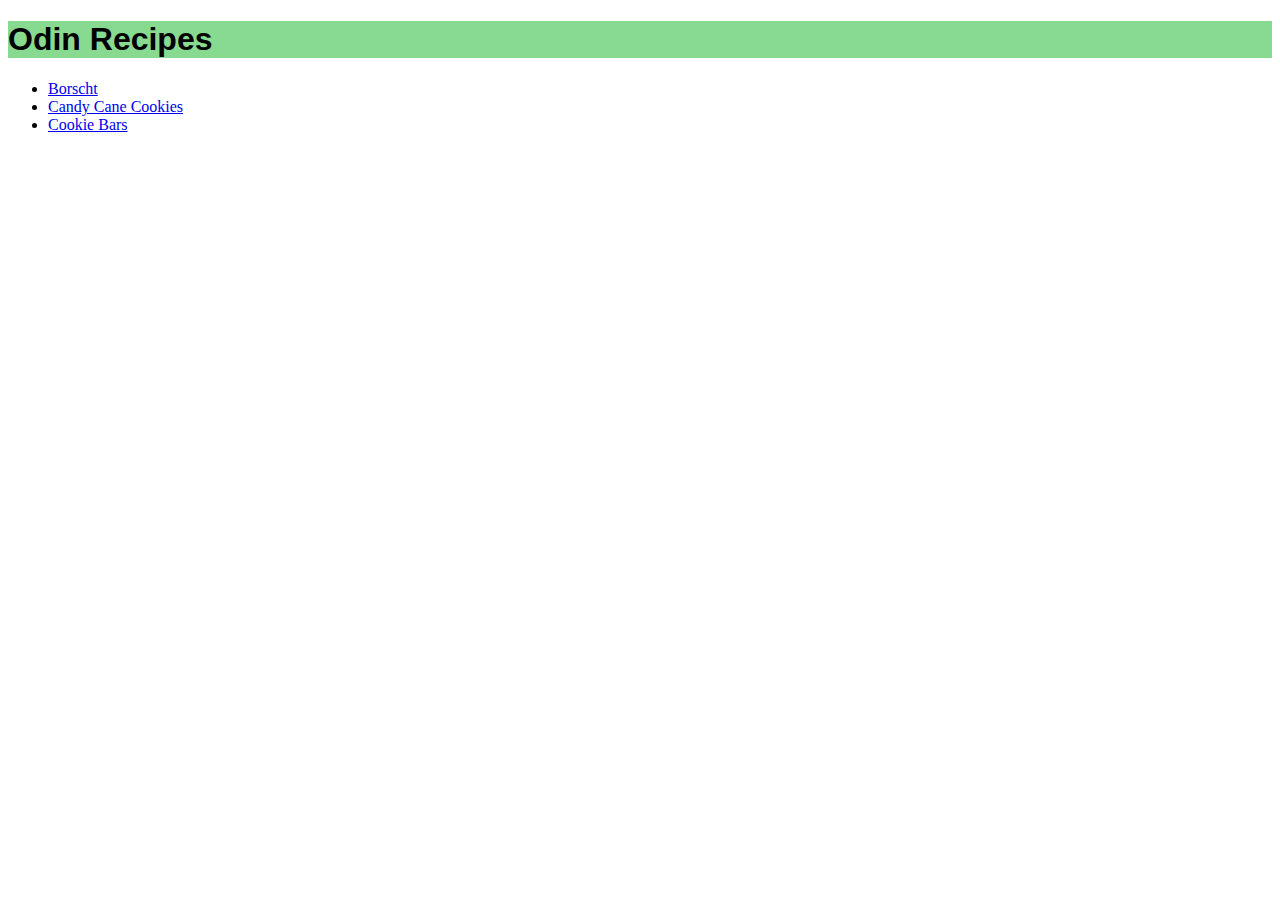
<file: index.html>
<!DOCTYPE html>
<html>
    <head lang="en">
        <meta charset="utf-8">
        <title>Odin Recipes</title>

        <link rel="stylesheet" href="style.css">
    </head>
    <body>
        <h1>Odin Recipes</h1>
        <ul>
            <li><a href="recipes/borscht.html">Borscht</a></li>
            <li><a href="recipes/candy-cane-cookies.html">Candy Cane Cookies</a></li>
            <li><a href="recipes/cookie-bars.html">Cookie Bars</a></li>
        </ul>
    </body>
</html>
</file>
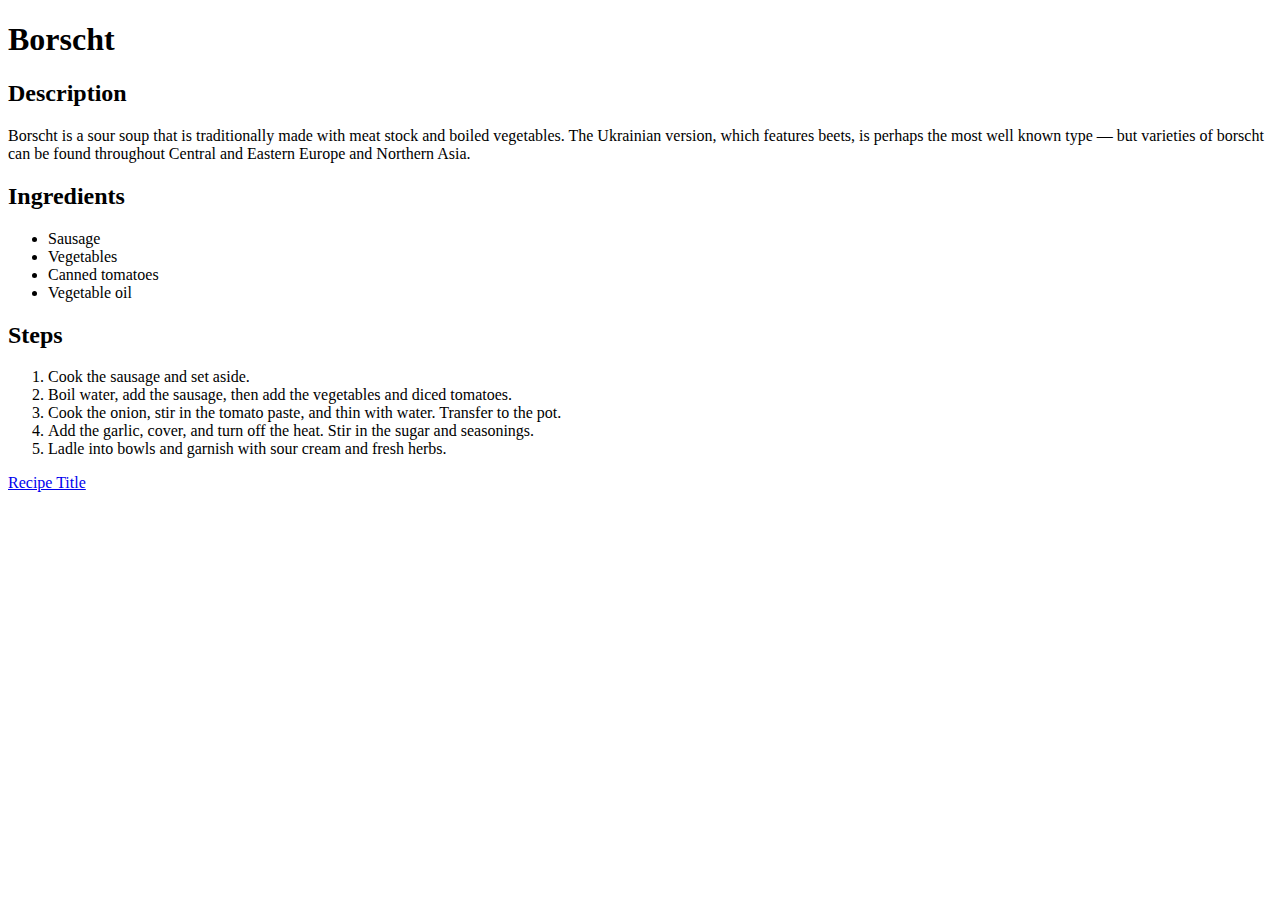
<file: recipes/borscht.html>
<!DOCTYPE html>
<html>
    <head lang="en">
        <meta charset="utf-8">
        <title>Borscht Recipe</title>
    </head>
    <body>
        <h1>Borscht</h1>
    

        <h2>Description</h2>
        <p>Borscht is a sour soup that is traditionally made with 
            meat stock and boiled vegetables. The Ukrainian version, 
            which features beets, is perhaps the most well known type 
            — but varieties of borscht can be found throughout Central 
            and Eastern Europe and Northern Asia. </p>

        <h2>Ingredients</h2>
        <ul>
            <li>Sausage</li>
            <li>Vegetables</li>
            <li>Canned tomatoes</li>
            <li>Vegetable oil</li>
        </ul>

        <h2>Steps</h2>
        <ol>
            <li>Cook the sausage and set aside.</li>
            <li>Boil water, add the sausage, then add the vegetables and diced tomatoes. </li>
            <li>Cook the onion, stir in the tomato paste, and thin with water. Transfer to the pot.</li>
            <li>Add the garlic, cover, and turn off the heat. Stir in the sugar and seasonings.</li>
            <li>Ladle into bowls and garnish with sour cream and fresh herbs.</li>
        </ol>

        <a href="../index.html">Recipe Title</a>
    </body>
</html>
</file>
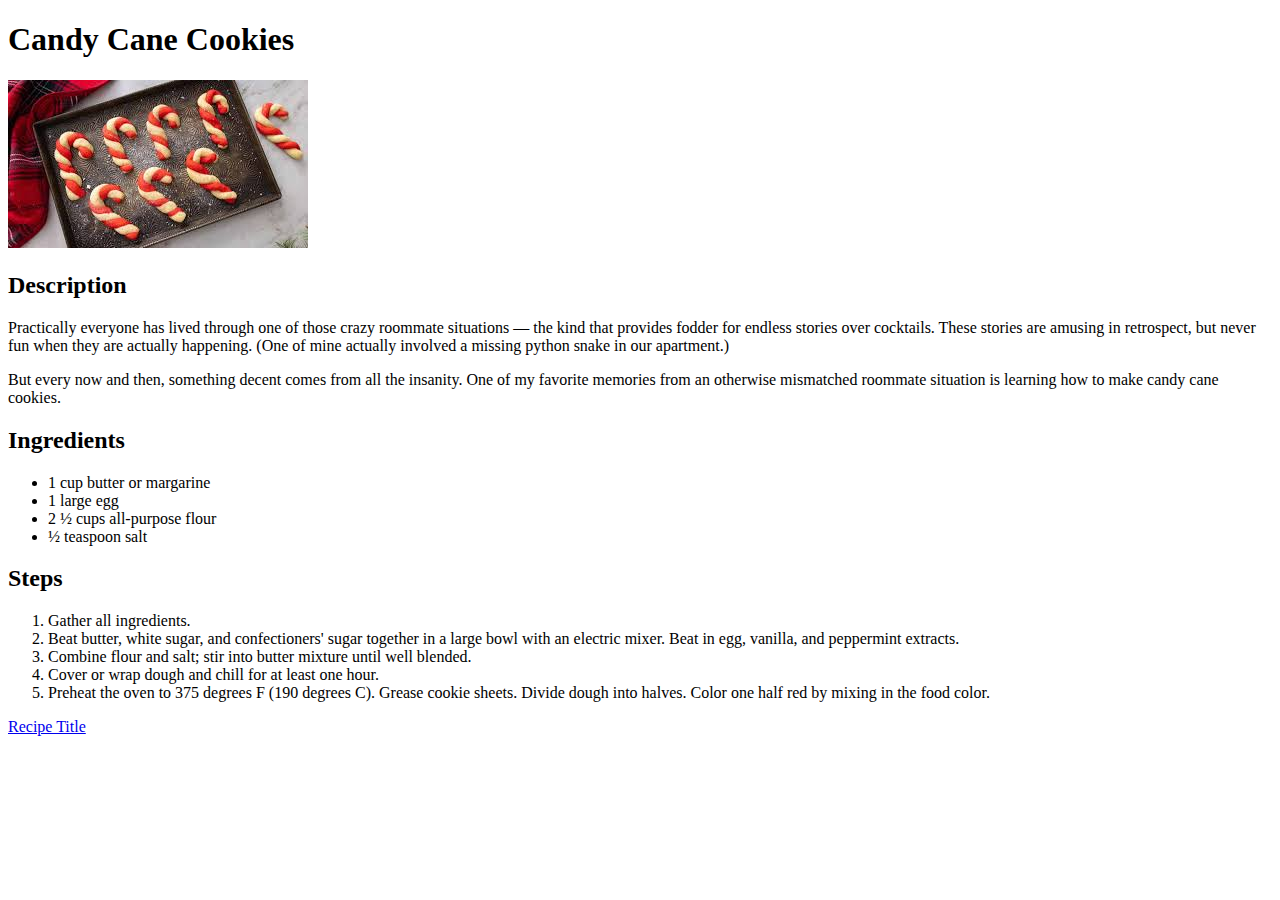
<file: recipes/candy-cane-cookies.html>
<!DOCTYPE html>
<html>
    <head lang="en">
        <meta charset="utf-8">
        <title>Candy Cane Cookies Recipe</title>
    </head>
    <body>
        <h1>Candy Cane Cookies</h1>
        <img src="../img/candy-cane-cookies.jpg" alt="candy cane cookies">
        
        <h2>Description</h2>
        <p>Practically everyone has lived through one of those crazy 
            roommate situations — the kind that provides fodder for 
            endless stories over cocktails. These stories are amusing 
            in retrospect, but never fun when they are actually happening. 
            (One of mine actually involved a missing python snake in our 
            apartment.)</p>
        <p>But every now and then, something decent comes from all the 
            insanity. One of my favorite memories from an otherwise mismatched 
            roommate situation is learning how to make candy cane cookies.</p>

        <h2>Ingredients</h2>
        <ul>
            <li>1 cup butter or margarine</li>
            <li>1 large egg</li>
            <li>2 ½ cups all-purpose flour</li>
            <li>½ teaspoon salt</li>
        </ul>

        <h2>Steps</h2>
        <ol>
            <li>Gather all ingredients.</li>
            <li>Beat butter, white sugar, and confectioners' sugar together in a large bowl with an electric mixer. Beat in egg, vanilla, and peppermint extracts.</li>
            <li>Combine flour and salt; stir into butter mixture until well blended.</li>
            <li>Cover or wrap dough and chill for at least one hour.</li>
            <li>Preheat the oven to 375 degrees F (190 degrees C). Grease cookie sheets. Divide dough into halves. Color one half red by mixing in the food color.</li>
        </ol>

        <a href="../index.html">Recipe Title</a>
    </body>
</html>
</file>
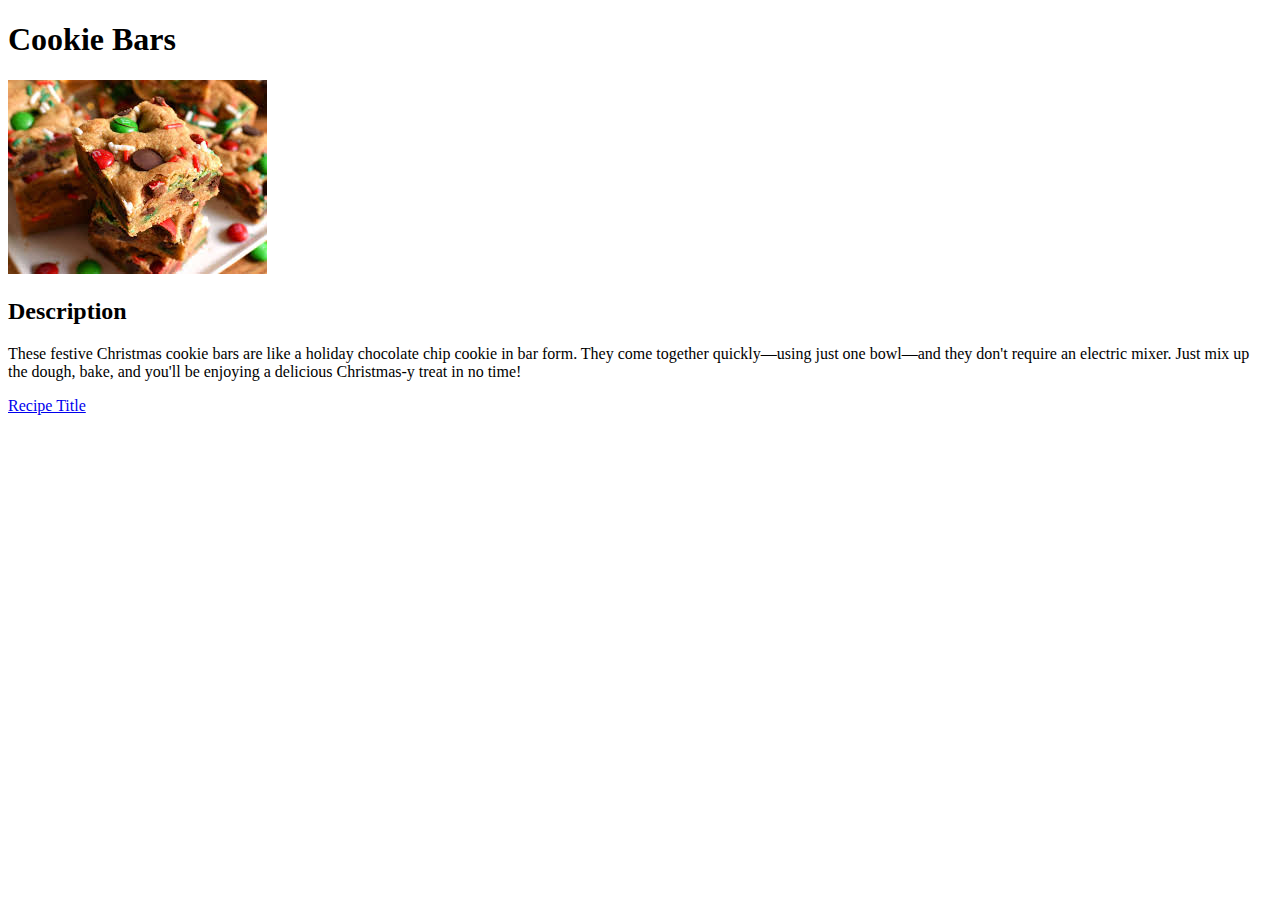
<file: recipes/cookie-bars.html>
<!DOCTYPE html>
<html>
    <head lang="en">
        <meta charset="utf-8">
        <title>Cookie Bars Recipe</title>
    </head>
    <body>
        <h1>Cookie Bars</h1>
        <img src="../img/cookie-bars.jpg" alt="cookie bars">
        
        <h2>Description</h2>
        <p>These festive Christmas cookie bars are like a holiday 
            chocolate chip cookie in bar form. They come together 
            quickly—using just one bowl—and they don't require an 
            electric mixer. Just mix up the dough, bake, and you'll 
            be enjoying a delicious Christmas-y treat in no time!</p>

            
        <a href="../index.html">Recipe Title</a>
    </body>
</html>
</file>
<file: style.css>
h1{
    background-color:rgb(136, 218, 145);
    font-family: "Brush Script MT", sans-serif;
}

.borscht{
    color: red;
    font-family:'Courier New', Courier, monospace;
}

h2{
    background-color:rgb(218, 217, 136);
}
</file>
